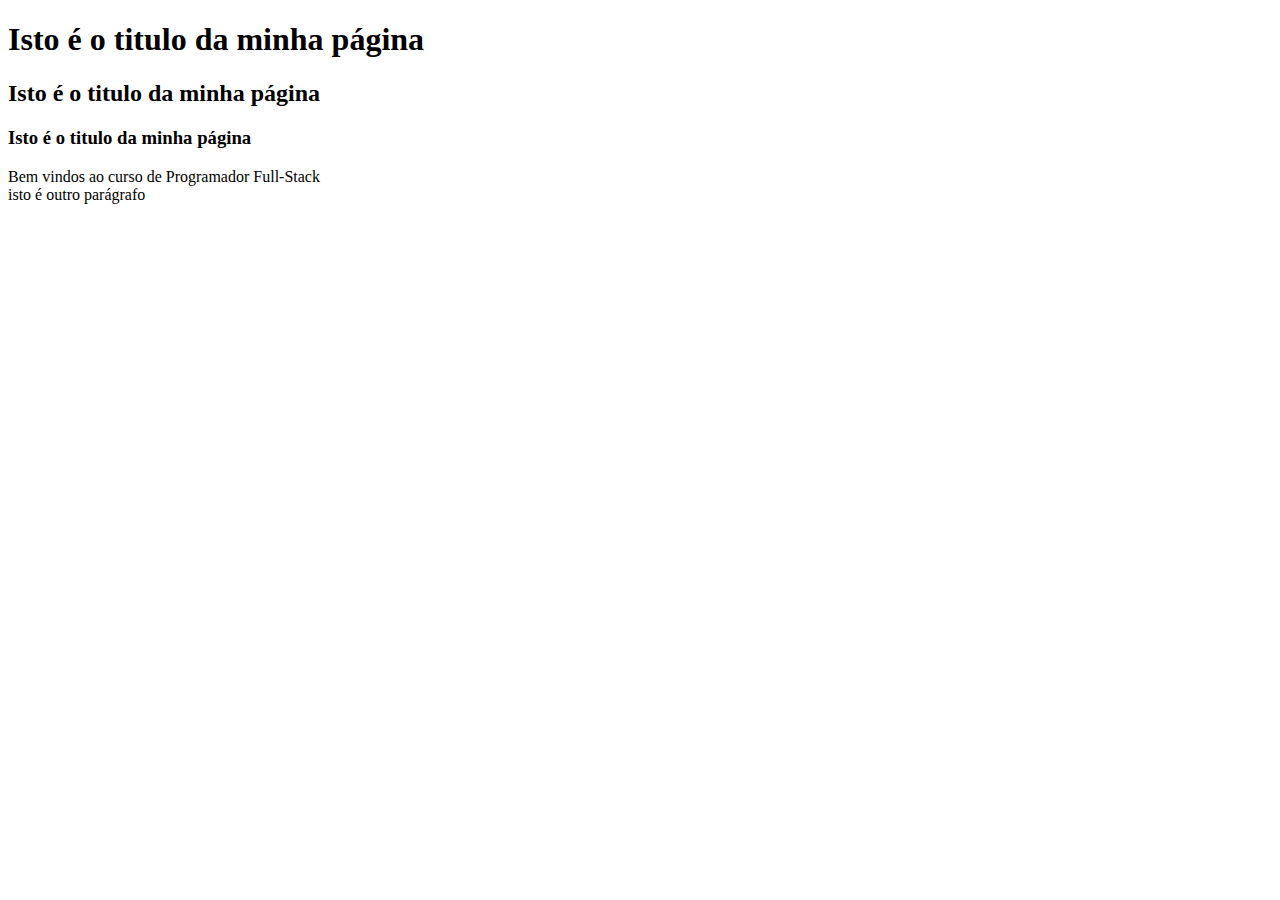
<file: aulas-html/exemplo1.html>
<!DOCTYPE html>
<html lang="pt-br">
<head>
    <meta charset="UTF-8">
    <meta http-equiv="X-UA-Compatible" content="IE=edge">
    <meta name="viewport" content="width=device-width, initial-scale=1.0">
    <title>Olá Mundo! HTML</title>
</head>
<body>

    <h1>Isto é o titulo da minha página</h1>
    <h2>Isto é o titulo da minha página</h2>
    <h3>Isto é o titulo da minha página</h3>

    <p>Bem vindos ao curso de Programador
        Full-Stack
        <br>
        isto é outro parágrafo
    </p>
   
</body>
</html>
</file>
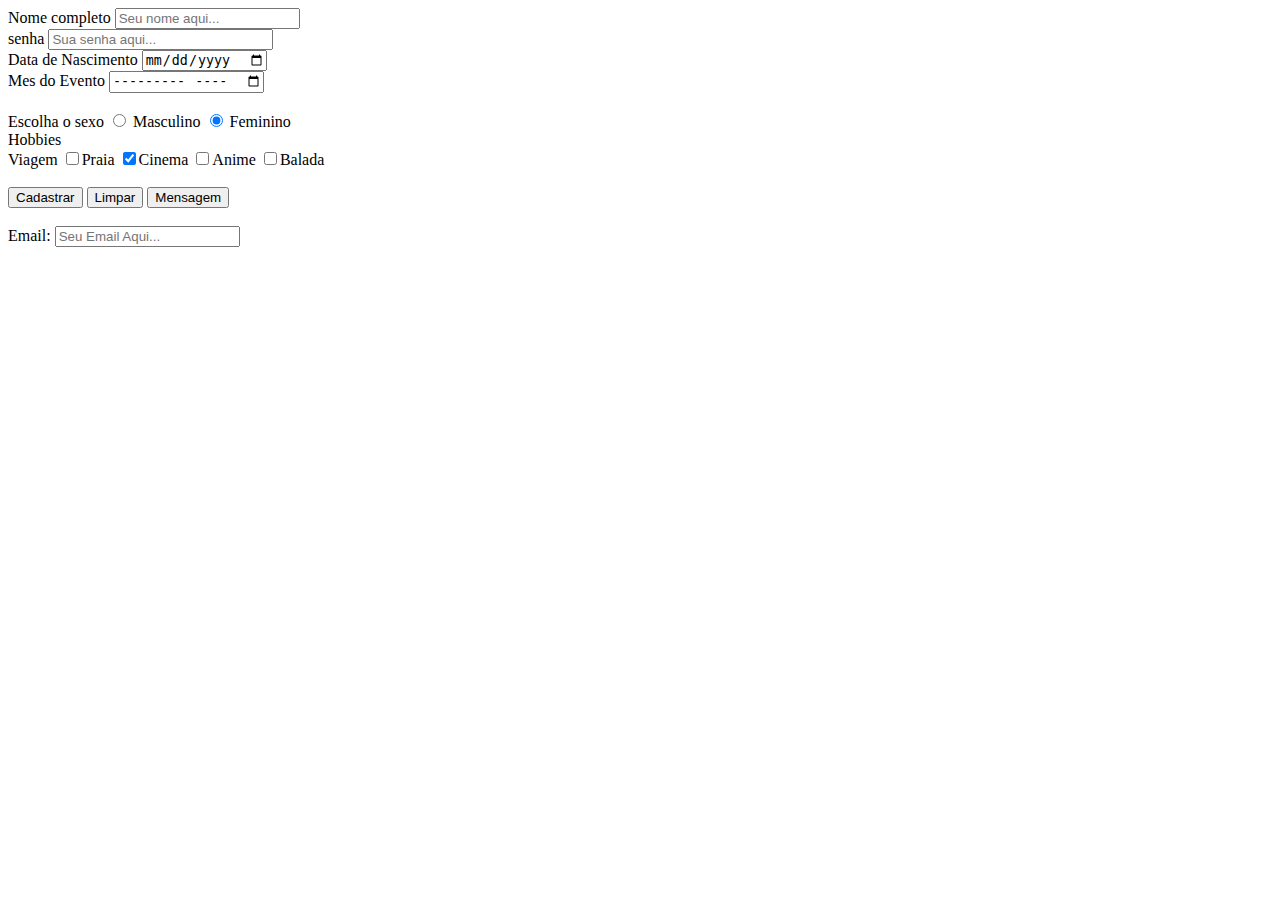
<file: aulas-html/formularios.html>
<!DOCTYPE html>
<html lang="en">
<head>
    <meta charset="UTF-8">
    <meta http-equiv="X-UA-Compatible" content="IE=edge">
    <meta name="viewport" content="width=device-width, initial-scale=1.0">
    <title>Document</title>
    <link rel="stylesheet" href="https://cdnjs.cloudflare.com/ajax/libs/bootstrap/5.3.0/css/bootstrap.min.css" integrity="sha512-t4GWSVZO1eC8BM339Xd7Uphw5s17a86tIZIj8qRxhnKub6WoyhnrxeCIMeAqBPgdZGlCcG2PrZjMc+Wr78+5Xg==" crossorigin="anonymous" referrerpolicy="no-referrer" />
</head>
<body>
    <form action="">

        <div class="row">
            <div class="col*6">
            <label for="nome completo" class="form-label">Nome completo</label>
            <input type="text" name="nome completo" id="nome completo" class="form-control" placeholder="Seu nome aqui...">
        </div>

        <div>
             <label for="senha">senha</label>
             <input type="password" name="senha" id="senha" placeholder="Sua senha aqui..." maxlength="20" size="25" required>
        </div>

        <div>
            <label for="Nascimento">Data de Nascimento</label>
            <input type="date" name="nascimento" id="nascimento">
        </div>
        <div>
            <label for="mes-evento">Mes do Evento</label>
            <input type="month" name="mes-evento" id="mes-evento">
        </div>

        <div>
            <div class="row mt-3"
            <div class="col-12">
            <label for="idade" class="form-label"></label>


        </div>

    </form>
<br>
<div class="row"
<div class="col-6"> <!--Sexo-->
    <label for="">Escolha o sexo</label>
    <label>
        <input type="radio" name="Masculino" id="Masculino">
        Masculino
    </label>

    <label class="form-check-label">
        <input type="radio" name="Feminino" id="Feminino" checked>
        Feminino
    </label>
    <div class="col-6"> <!--Hobbies-->
        <label for="">Hobbies</label>
    </div class="form-check"
<input type="checkbox" name="Viagem" id="" checked>Viagem
<input type="checkbox" name="Praia" id="">Praia
<input type="checkbox" name="Cinema" id="" checked>Cinema
<input type="checkbox" name="Anime" id="">Anime
<input type="checkbox" name="Balada" id="">Balada
    </div>
<br>
    <div>
        <button type="submit" class="btn btn primary">Cadastrar</button>
        <button type="reset" class="btn btn secondary">Limpar</button>
        <button type="button" class="btn btn danger" onclick="alert('Teste');">Mensagem</button>
    </div>
<br>
    <form action="">
        <label for="Email">Email:</label>
        <input type="email" id="Email" name="Email" placeholder="Seu Email Aqui...">
    </form>

    
    
</body>
</html>
</file>
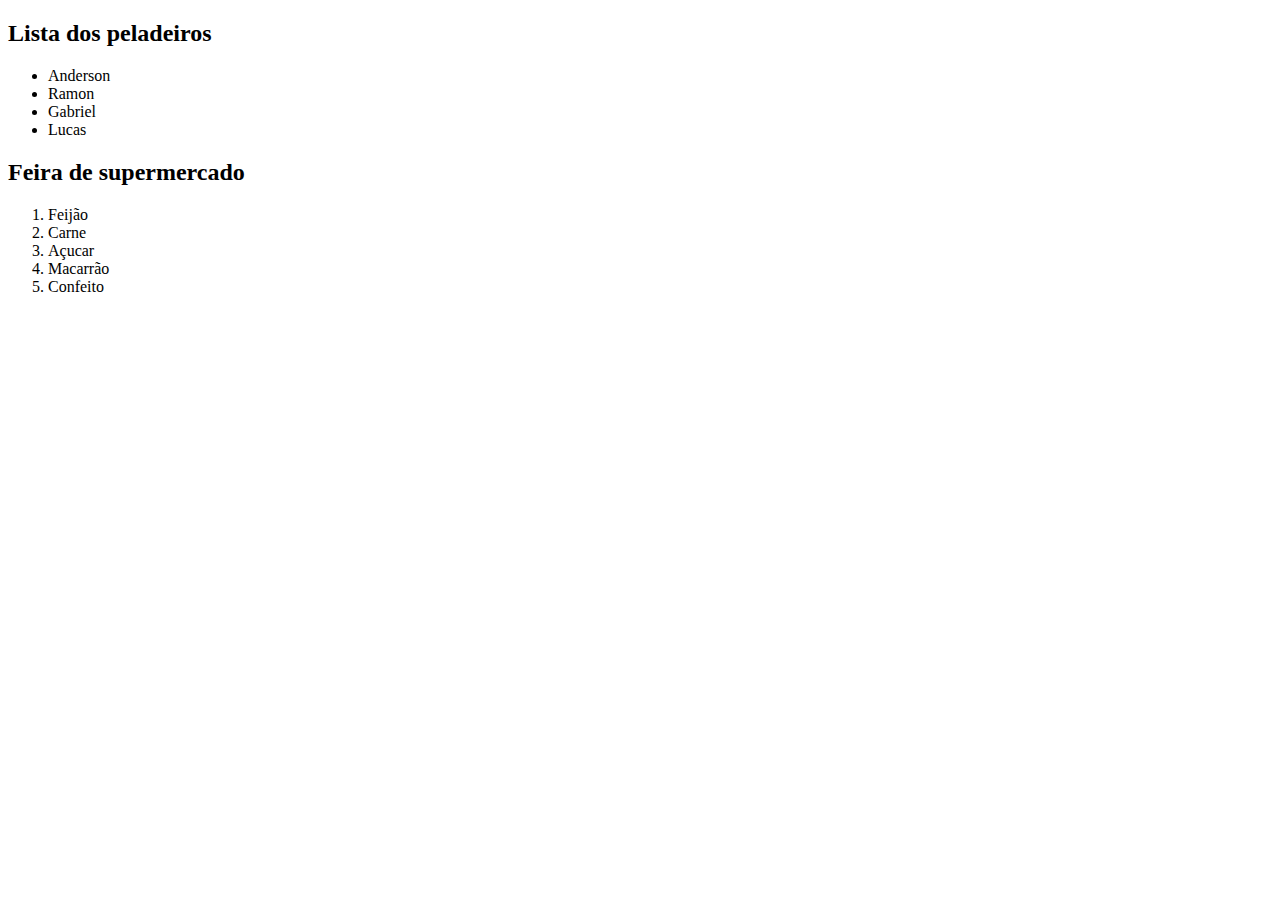
<file: aulas-html/listas.html>
<!DOCTYPE html>
<html lang="pt-br">
<head>
    <meta charset="UTF-8">
    <meta http-equiv="X-UA-Compatible" content="IE=edge">
    <meta name="viewport" content="width=device-width, initial-scale=1.0">
    <title>Listas</title>
</head>
<body>
    <!-- Aqui vai o titulo -->
    <h2>Lista dos peladeiros</h2>
    <!-- Lista não ordenada -->
    <ul>
        <li>Anderson</li>
        <li>Ramon</li>
        <li>Gabriel</li>
        <li>Lucas</li>
    </ul>
    <h2>Feira de supermercado</h2>
    <ol>
        <li>Feijão</li>
        <li>Carne</li>
        <li>Açucar</li>
        <li>Macarrão</li>
        <li>Confeito</li>
    </ol>
</body>
</html>
</file>
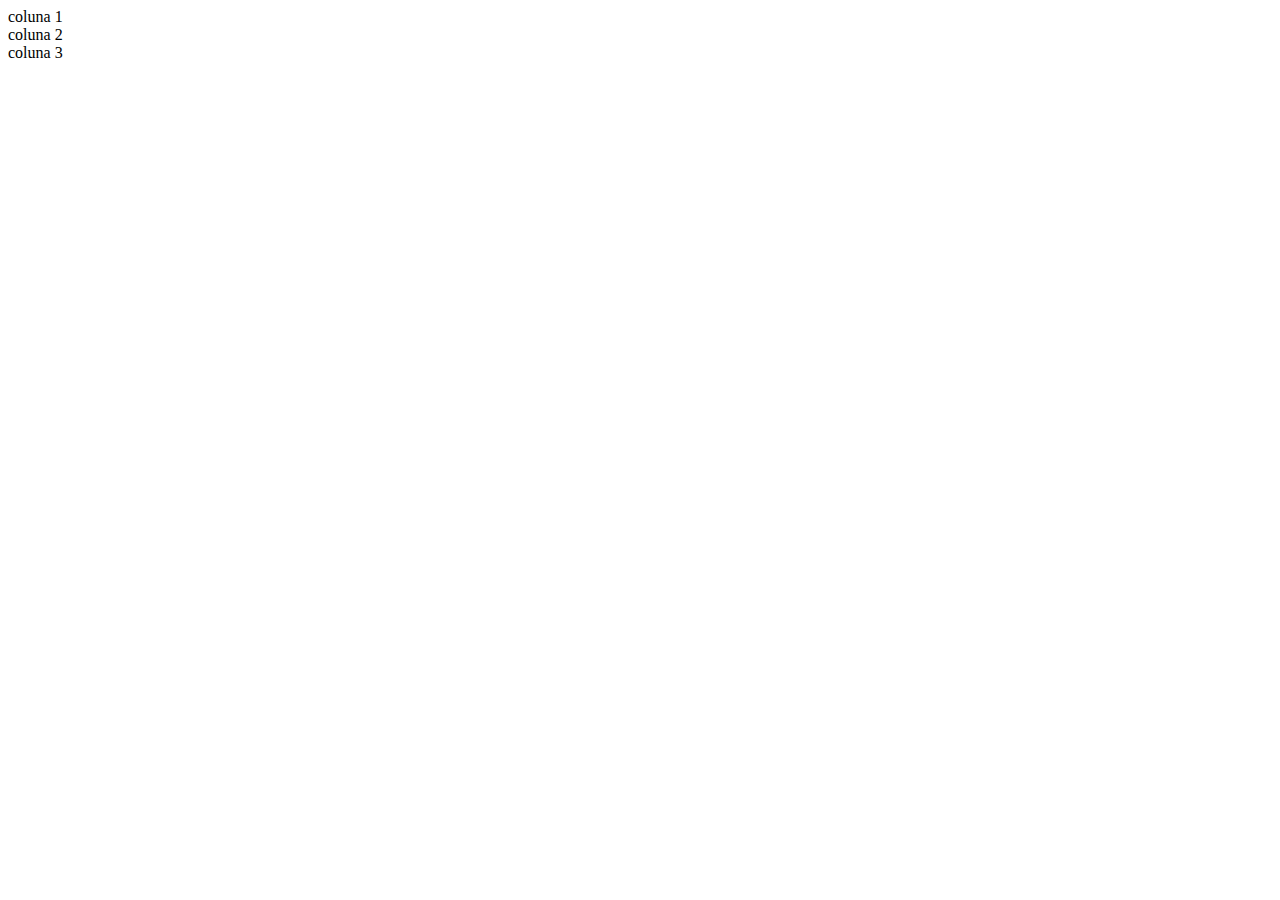
<file: aulas-html/pagina-bootstrap.html>
<!DOCTYPE html>
<html lang="en">
<head>
    <meta charset="UTF-8">
    <meta name="viewport" content="width=device-width, initial-scale=1.0">
    <title>Document</title>
    <link href="https://cdn.jsdelivr.net/npm/bootstrap@5.3.0/dist/css/bootstrap.min.css" rel="stylesheet" integrity="sha384-9ndCyUaIbzAi2FUVXJi0CjmCapSmO7SnpJef0486qhLnuZ2cdeRhO02iuK6FUUVM" crossorigin="anonymous">
</head>
<body>
    <div class="container">
        <div class="row">
            <div class="col-xs-12 col-md-2 bg-primary">coluna 1</div>
            <div class="col-xs-12 col-md-8 bg-success">coluna 2</div>
            <div class="col-xs-12 col-md-2 bg-danger">coluna 3</div>
        </div>
    </div>
</body>
</html>
</file>
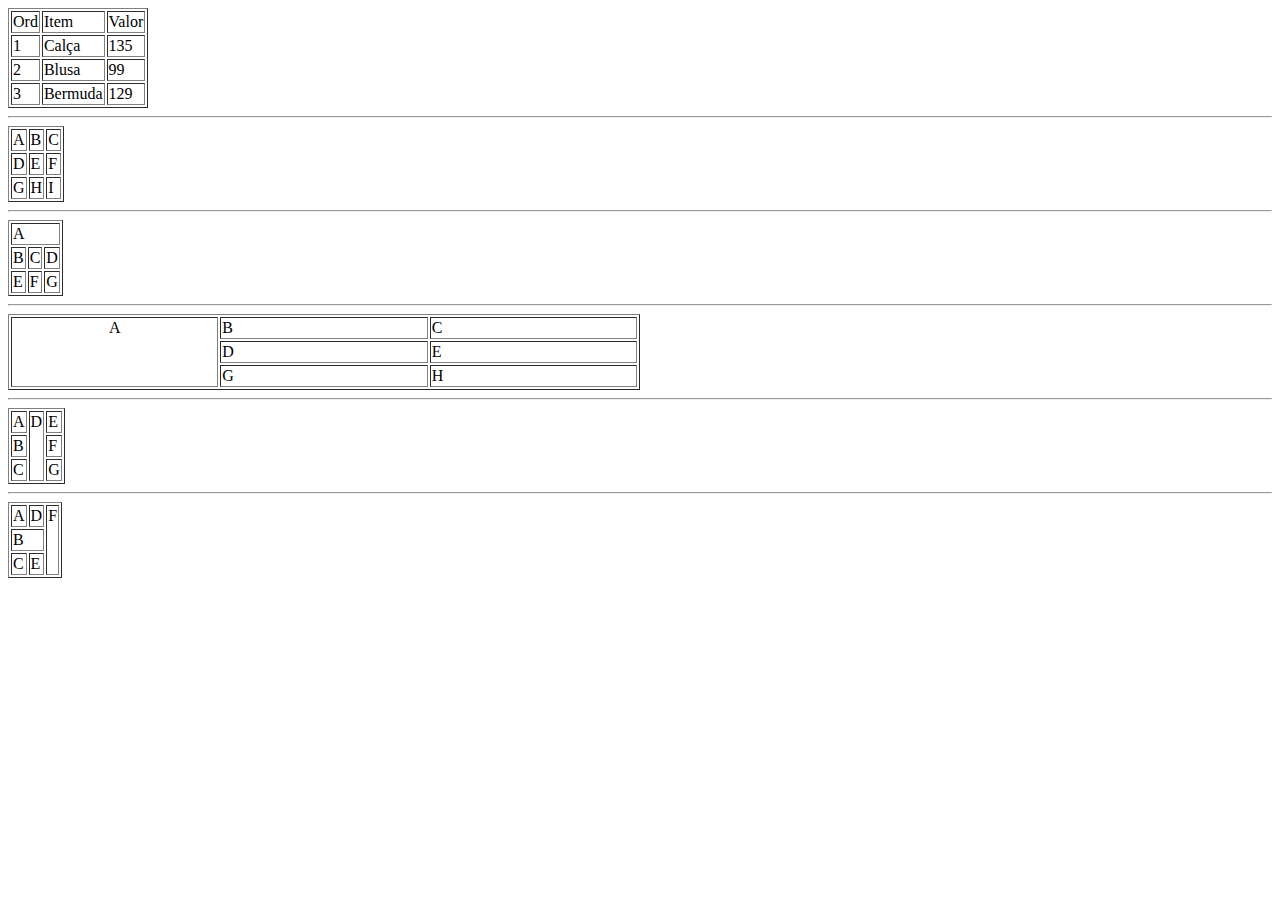
<file: aulas-html/tabelas.html>
<!DOCTYPE html>
<html lang="pt-br">
<head>
    <meta charset="UTF-8">
    <meta http-equiv="X-UA-Compatible" content="IE=edge">
    <meta name="viewport" content="width=device-width, initial-scale=1.0">
    <title>Tabelas</title>
</head>
<body>
    <table border="1">
        <tr>
            <td>Ord</td>
            <td>Item</td>
            <td>Valor</td>
        </tr>
        <tr>
            <td>1</td>
            <td>Calça</td>
            <td>135</td>
        </tr>
        <tr>
            <td>2</td>
            <td>Blusa</td>
            <td>99</td>
        </tr>
        <tr>
            <td>3</td>
            <td>Bermuda</td>
            <td>129</td>
        </tr>
    </table>

    <hr>
    <table border="1">
        <tr>
            <td>A</td>
            <td>B</td>
            <td>C</td>
        </tr>
        <tr>
            <td>D</td>
            <td>E</td>
            <td>F</td>
        </tr>
        <tr>
            <td>G</td>
            <td>H</td>
            <td>I</td>
        </tr>
    </table>
    <hr>
    <table border="1">
        <tr>
            <td colspan="3">A</td>
        </tr>
        <tr>
            <td>B</td>
            <td>C</td>
            <td>D</td>
        </tr>
        <tr>
            <td>E</td>
            <td>F</td>
            <td>G</td>
        </tr>
    </table>
    <hr>
    <table border="1" width="50%">
        <tr>
            <td rowspan="3" valign="top" align="center">A</td>
            <td>B</td>
            <td>C</td>
        </tr>
        <tr>
            <td>D</td>
            <td>E</td>
        </tr>
        <tr>
            <td>G</td>
            <td>H</td>
        </tr>
    </table>
    <hr>
    <table border="1">
        <tr>
            <td>A</td>
            <td rowspan="3" valign="top">D</td>
            <td>E</td>
        </tr>
        <tr>
            <td>B</td>
            <td>F</td>
        </tr>
        <tr>
            <td>C</td>
            <td>G</td>
        </tr>
    </table>
    <hr>
    <table border="1">
        <tr>
            <td>A</td>
            <td>D</td>
            <td rowspan="3" valign="top">F</td>
        </tr>
        <tr>
            <td colspan="2">B</td>
        </tr>
        <tr>
            <td>C</td>
            <td>E</td>
        </tr>
    </table>
</body>
</html>
</file>
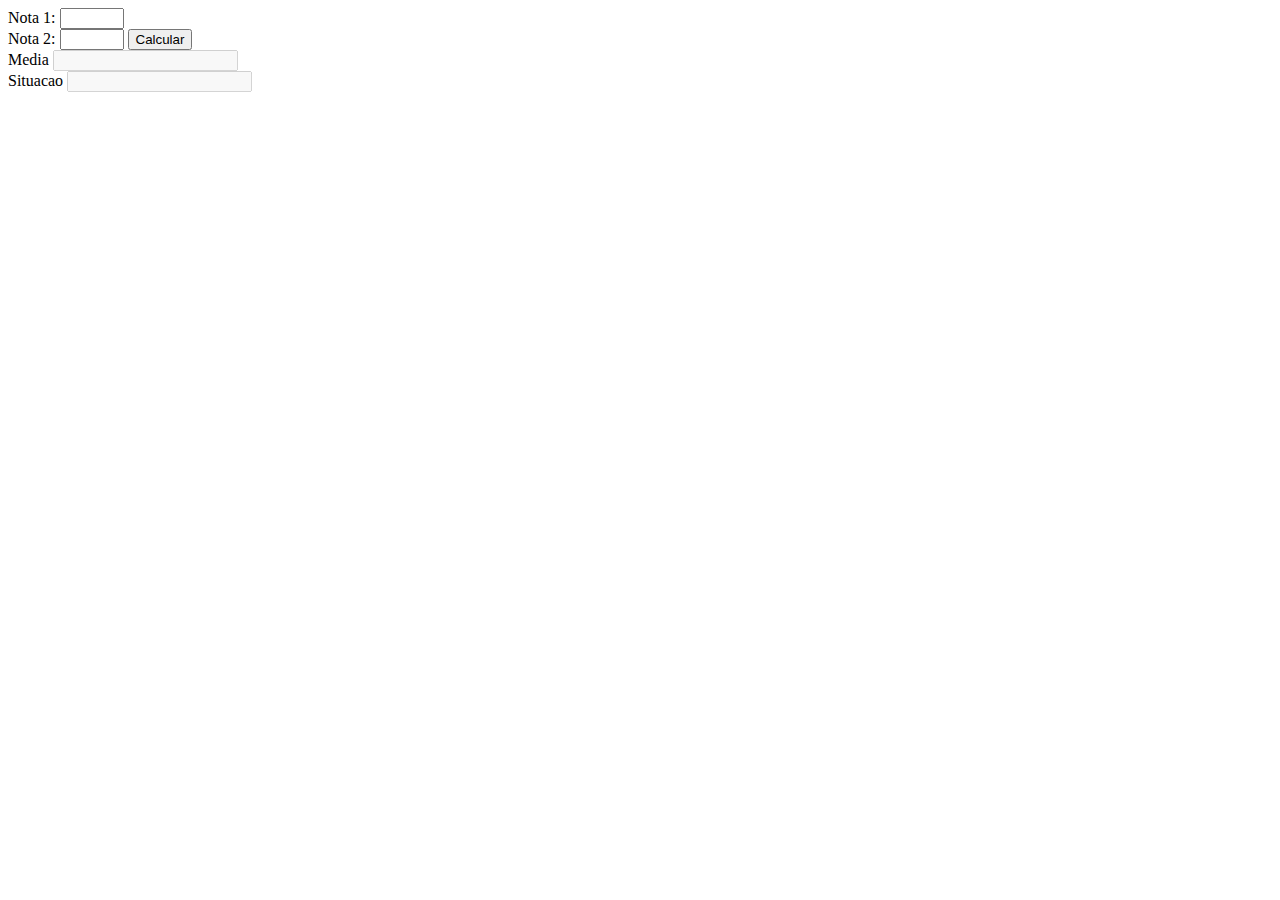
<file: javascript/funcao.html>
<!DOCTYPE html>
<html lang="pt-BR">
<head>
    <meta charset="UTF-8">
    <meta http-equiv="X-UA-Compatible" content="IE=edge">
    <meta name="viewport" content="width=device-width, initial-scale=1.0">
    <title>Document</title>
</head>
<body>
     <label for="nota1">Nota 1:</label>
     <input type="number" name="nota1" id="nota1" min="0" max="100">

     <br>

     <label for="nota1">Nota 2:</label>
     <input type="number" name="nota2" id="nota2" min="0" max="100">

     <button type="button" onclick="calcular">Calcular</button>

     <br>

     <label for="media">Media</label>
     <input type="text" name="media" id="media" disabled>

     <br>

     <label for="situacao">Situacao</label>
     <input type="text" name="situacao" id="situacao" disabled>


     
    <script src="funcao1.js"></script>
</body>
</html>
</file>
